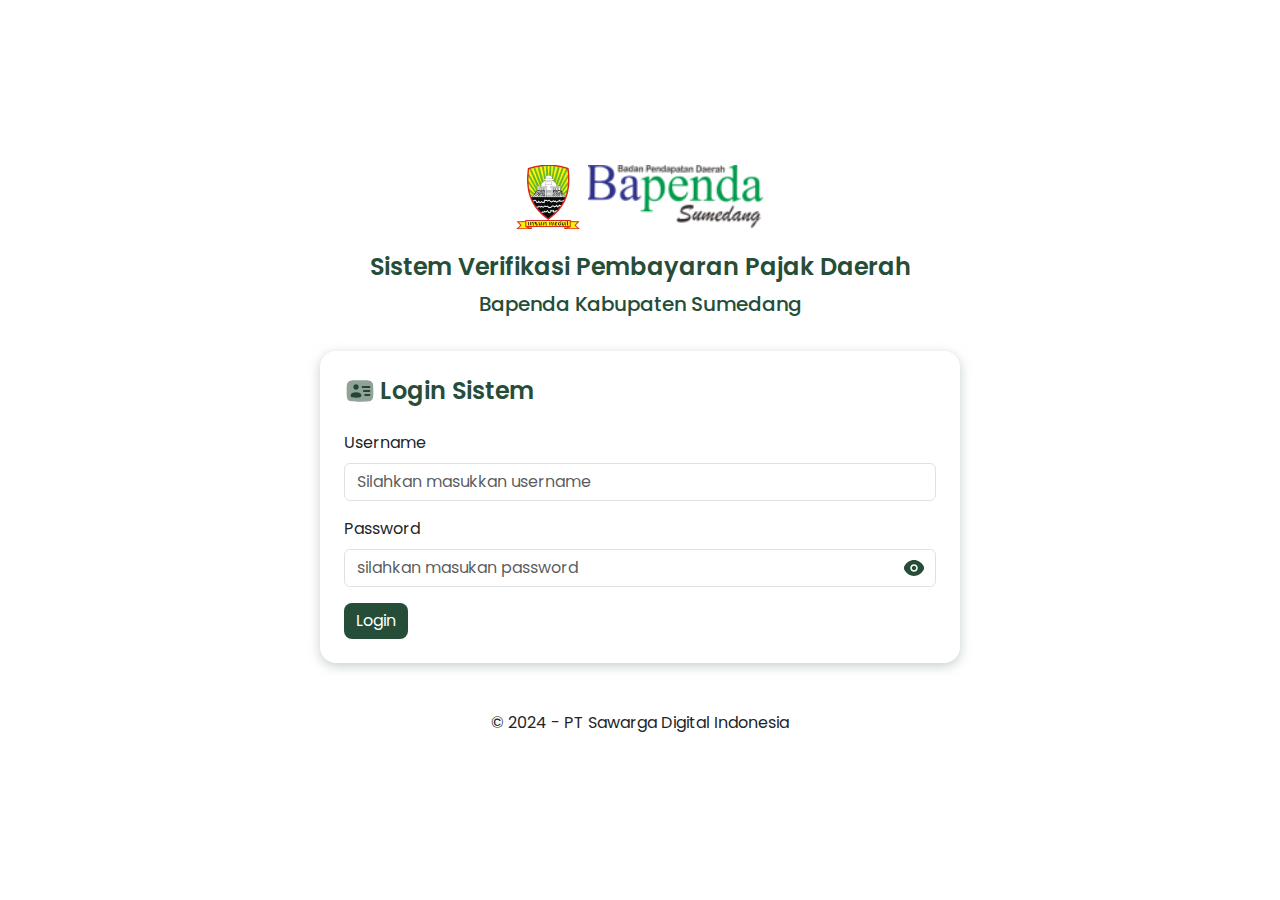
<file: index.html>
<!doctype html>
<html lang="en">

<head>
    <meta charset="utf-8">
    <meta name="viewport" content="width=device-width, initial-scale=1">
    <title>Sistem Verifikasi Pembayaran Pajak Daerah Bapenda Kab Sumedang</title>
    <link rel="icon" type="image/x-icon" href="./assets/img/logo_sumedang.png">
    <link href="https://cdn.jsdelivr.net/npm/bootstrap@5.3.3/dist/css/bootstrap.min.css" rel="stylesheet"
        integrity="sha384-QWTKZyjpPEjISv5WaRU9OFeRpok6YctnYmDr5pNlyT2bRjXh0JMhjY6hW+ALEwIH" crossorigin="anonymous">
    <link rel="stylesheet" href="assets/css/style.css">
    <!-- Font Google -->
    <link rel="preconnect" href="https://fonts.googleapis.com">
    <link rel="preconnect" href="https://fonts.gstatic.com" crossorigin>
    <link
        href="https://fonts.googleapis.com/css2?family=Poppins:ital,wght@0,100;0,200;0,300;0,400;0,500;0,600;0,700;0,800;0,900&display=swap"
        rel="stylesheet">
    <!-- DataTable CSS -->
    <link rel="stylesheet" href="https://cdn.datatables.net/1.13.4/css/jquery.dataTables.min.css">
    <link rel="stylesheet" href="https://cdn.datatables.net/buttons/2.4.1/css/buttons.dataTables.min.css">
</head>

<body>
    <div class="d-flex flex-column vh-100 align-items-center justify-content-center ">
        <div class="w-50 d-flex flex-column justify-content-between align-items-center gap-4 pb-3">
            <div class="d-flex flex-row gap-2">
                <img src="./assets/img/logo_sumedang.png" width="100%" height="100%" alt="Logo Sumedang">
                <img src="./assets/img/logo_bapenda.png" width="100%" height="100%" alt="Logo Bapenda Sumedang">
            </div>
            <div class="d-flex text-center flex-column">
                <h4 class="fw-semibold c-primary">Sistem Verifikasi Pembayaran Pajak Daerah</h4>
                <p class="lead fw-medium c-primary">Bapenda Kabupaten Sumedang</p>
            </div>
        </div>
        <div class="c-card w-50 mb-5">
            <div class="d-flex align-items-center gap-1 pb-4">
                <svg width="32" height="32" viewBox="0 0 24 24" fill="none" xmlns="http://www.w3.org/2000/svg">
                    <path opacity="0.5"
                        d="M14 4H10C6.229 4 4.343 4 3.172 5.172C2 6.343 2 8.229 2 12C2 15.771 2 17.657 3.172 18.828C4.343 20 6.229 20 10 20H14C17.771 20 19.657 20 20.828 18.828C22 17.657 22 15.771 22 12C22 8.229 22 6.343 20.828 5.172C19.657 4 17.771 4 14 4Z"
                        fill="#234632" />
                    <path
                        d="M13.25 9C13.25 8.80109 13.329 8.61032 13.4697 8.46967C13.6103 8.32902 13.8011 8.25 14 8.25H19C19.1989 8.25 19.3897 8.32902 19.5303 8.46967C19.671 8.61032 19.75 8.80109 19.75 9C19.75 9.19891 19.671 9.38968 19.5303 9.53033C19.3897 9.67098 19.1989 9.75 19 9.75H14C13.8011 9.75 13.6103 9.67098 13.4697 9.53033C13.329 9.38968 13.25 9.19891 13.25 9ZM14.25 12C14.25 11.8011 14.329 11.6103 14.4697 11.4697C14.6103 11.329 14.8011 11.25 15 11.25H19C19.1989 11.25 19.3897 11.329 19.5303 11.4697C19.671 11.6103 19.75 11.8011 19.75 12C19.75 12.1989 19.671 12.3897 19.5303 12.5303C19.3897 12.671 19.1989 12.75 19 12.75H15C14.8011 12.75 14.6103 12.671 14.4697 12.5303C14.329 12.3897 14.25 12.1989 14.25 12ZM15.25 15C15.25 14.8011 15.329 14.6103 15.4697 14.4697C15.6103 14.329 15.8011 14.25 16 14.25H19C19.1989 14.25 19.3897 14.329 19.5303 14.4697C19.671 14.6103 19.75 14.8011 19.75 15C19.75 15.1989 19.671 15.3897 19.5303 15.5303C19.3897 15.671 19.1989 15.75 19 15.75H16C15.8011 15.75 15.6103 15.671 15.4697 15.5303C15.329 15.3897 15.25 15.1989 15.25 15ZM9 11C9.53043 11 10.0391 10.7893 10.4142 10.4142C10.7893 10.0391 11 9.53043 11 9C11 8.46957 10.7893 7.96086 10.4142 7.58579C10.0391 7.21071 9.53043 7 9 7C8.46957 7 7.96086 7.21071 7.58579 7.58579C7.21071 7.96086 7 8.46957 7 9C7 9.53043 7.21071 10.0391 7.58579 10.4142C7.96086 10.7893 8.46957 11 9 11ZM9 17C13 17 13 16.105 13 15C13 13.895 11.21 13 9 13C6.79 13 5 13.895 5 15C5 16.105 5 17 9 17Z"
                        fill="#234632" />
                </svg>

                <h4 class="mb-0 fw-semibold c-primary">Login Sistem</h4>
            </div>
            <form>
                <div class="mb-3">
                    <label for="username" class="form-label">Username</label>
                    <input type="text" class="form-control" id="username" name="username"
                        placeholder="Silahkan masukkan username" required>
                </div>
                <div class="mb-3 password-wrapper">
                    <label for="password" class="form-label">Password</label>
                    <input type="password" class="form-control" id="password" name="password"
                        placeholder="silahkan masukan password" required>
                    <svg id="togglePassword" width="24" height="24" viewBox="0 0 24 24" fill="none"
                        xmlns="http://www.w3.org/2000/svg">
                        <path id="eyeIconPart1"
                            d="M9.75 12C9.75 11.4033 9.98705 10.831 10.409 10.409C10.831 9.98705 11.4033 9.75 12 9.75C12.5967 9.75 13.169 9.98705 13.591 10.409C14.0129 10.831 14.25 11.4033 14.25 12C14.25 12.5967 14.0129 13.169 13.591 13.591C13.169 14.0129 12.5967 14.25 12 14.25C11.4033 14.25 10.831 14.0129 10.409 13.591C9.98705 13.169 9.75 12.5967 9.75 12Z"
                            fill="#264D37" />
                        <path id="eyeIconPart2" fill-rule="evenodd" clip-rule="evenodd"
                            d="M2 12C2 13.64 2.425 14.191 3.275 15.296C4.972 17.5 7.818 20 12 20C16.182 20 19.028 17.5 20.725 15.296C21.575 14.192 22 13.639 22 12C22 10.36 21.575 9.809 20.725 8.704C19.028 6.5 16.182 4 12 4C7.818 4 4.972 6.5 3.275 8.704C2.425 9.81 2 10.361 2 12ZM12 8.25C11.0054 8.25 10.0516 8.64509 9.34835 9.34835C8.64509 10.0516 8.25 11.0054 8.25 12C8.25 12.9946 8.64509 13.9484 9.34835 14.6517C10.0516 15.3549 11.0054 15.75 12 15.75C12.9946 15.75 13.9484 15.3549 14.6517 14.6517C15.3549 13.9484 15.75 12.9946 15.75 12C15.75 11.0054 15.3549 10.0516 14.6517 9.34835C13.9484 8.64509 12.9946 8.25 12 8.25Z"
                            fill="#264D37" />
                    </svg>
                </div>
                <a href="home.html" class="c-btn">Login</a>
            </form>
        </div>
        <span>© 2024 - PT Sawarga Digital Indonesia</span>
    </div>

    <script src="https://cdn.jsdelivr.net/npm/@popperjs/core@2.11.8/dist/umd/popper.min.js"
        integrity="sha384-I7E8VVD/ismYTF4hNIPjVp/Zjvgyol6VFvRkX/vR+Vc4jQkC+hVqc2pM8ODewa9r" crossorigin="anonymous">
    </script>
    <script src="https://cdn.jsdelivr.net/npm/bootstrap@5.3.3/dist/js/bootstrap.min.js"
        integrity="sha384-0pUGZvbkm6XF6gxjEnlmuGrJXVbNuzT9qBBavbLwCsOGabYfZo0T0to5eqruptLy" crossorigin="anonymous">
    </script>
    <script>
        document.getElementById('togglePassword').addEventListener('click', function () {
            const passwordField = document.getElementById('password');
            const eyeIconPart1 = document.getElementById('eyeIconPart1');
            const eyeIconPart2 = document.getElementById('eyeIconPart2');
            const type = passwordField.getAttribute('type') === 'password' ? 'text' : 'password';
            passwordField.setAttribute('type', type);

            if (type === 'text') {
                eyeIconPart1.setAttribute('fill', '#264D37');
                eyeIconPart2.setAttribute('fill', '#264D37');
            } else {
                eyeIconPart1.setAttribute('fill', '#c1c1c1');
                eyeIconPart2.setAttribute('fill', '#c1c1c1');
            }
        });
    </script>
</body>

</html>
</file>
<file: assets/css/style.css>
body {
            font-family: 'Poppins', sans-serif;
        }

        .header {
            background-color: #E9EDEB;
            color: #234632;
            padding: 24px 0;
            position: fixed;
            top: 0px;
            width: 100%;
        }

        .dataTables_wrapper .dt-buttons {
            margin-top: 10px;
        }

        .c-primary {
            color: #264D37;
        }

        .c-btn {
            display: inline-flex;
            padding: 6px 12px;
            justify-content: center;
            align-items: center;
            border-radius: 8px;
            background-color: #264D37;
            color: #ffffff;
            font-size: 16px;
            font-weight: 400;
            border: none;
            text-decoration: none;
        }

        .c-btn:hover {
            background-color: #152A1E;
        }
        
        .c-card {
            padding: 24px;
            border-radius: 16px;
            background: #FFF;
            box-shadow: 0px 3px 12px 0px rgba(155, 173, 163, 0.58);
        }

        /* Datatables */

        /* Mengubah warna latar belakang header tabel */
        table.dataTable thead {
            background-color: #264D37;
            /* Warna hijau gelap */
            color: white;
        }

        /* Mengubah warna latar belakang baris ganjil */
        table.dataTable tbody tr:nth-child(odd) {
            background-color: #E9EDEB;
            /* Warna abu-abu terang */
        }

        /* Mengubah warna latar belakang baris genap */
        table.dataTable tbody tr:nth-child(even) {
            background-color: #ffffff;
            /* Warna putih */
        }

        /* Mengubah warna teks di dalam tabel */
        table.dataTable tbody td {
            color: #333333;
        }

        /* atur pencarian */
        .dataTables_wrapper .dataTables_filter{
            padding-bottom: 18px;
        }

        /* Loading Spinner */
        .loading-container {
            display: flex;
            align-items: center;
            justify-content: center;
            position: fixed;
            top: 0;
            left: 0;
            width: 100%;
            height: 100%;
            background-color: rgba(255, 255, 255, 0.8);
            z-index: 1050;
            display: none;
        }

        #loadingAnimation {
            width: 200px;
            height: 200px;
        }
        /* Password */
            .password-wrapper {
            position: relative;
        }

        #togglePassword {
            position: absolute;
            top: 73%;
            right: 10px;
            transform: translateY(-50%);
            cursor: pointer;
        }
</file>
